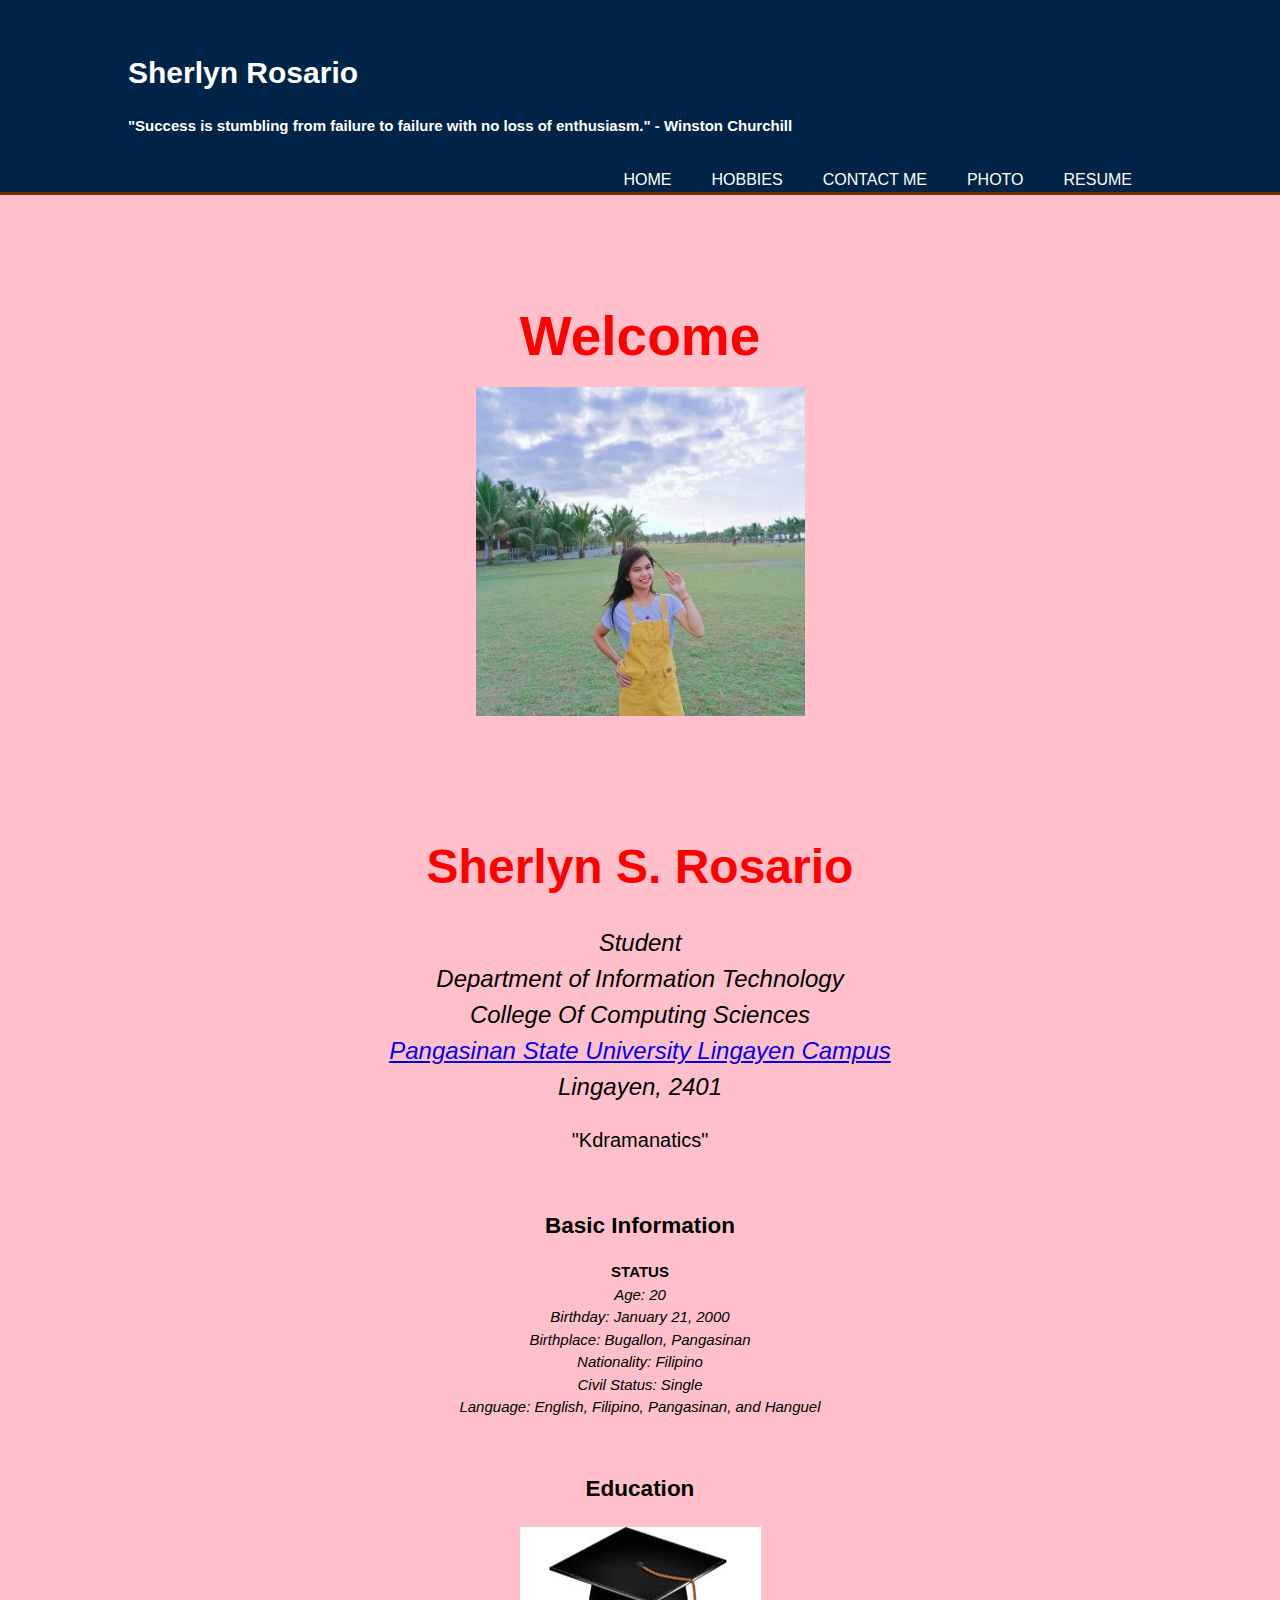
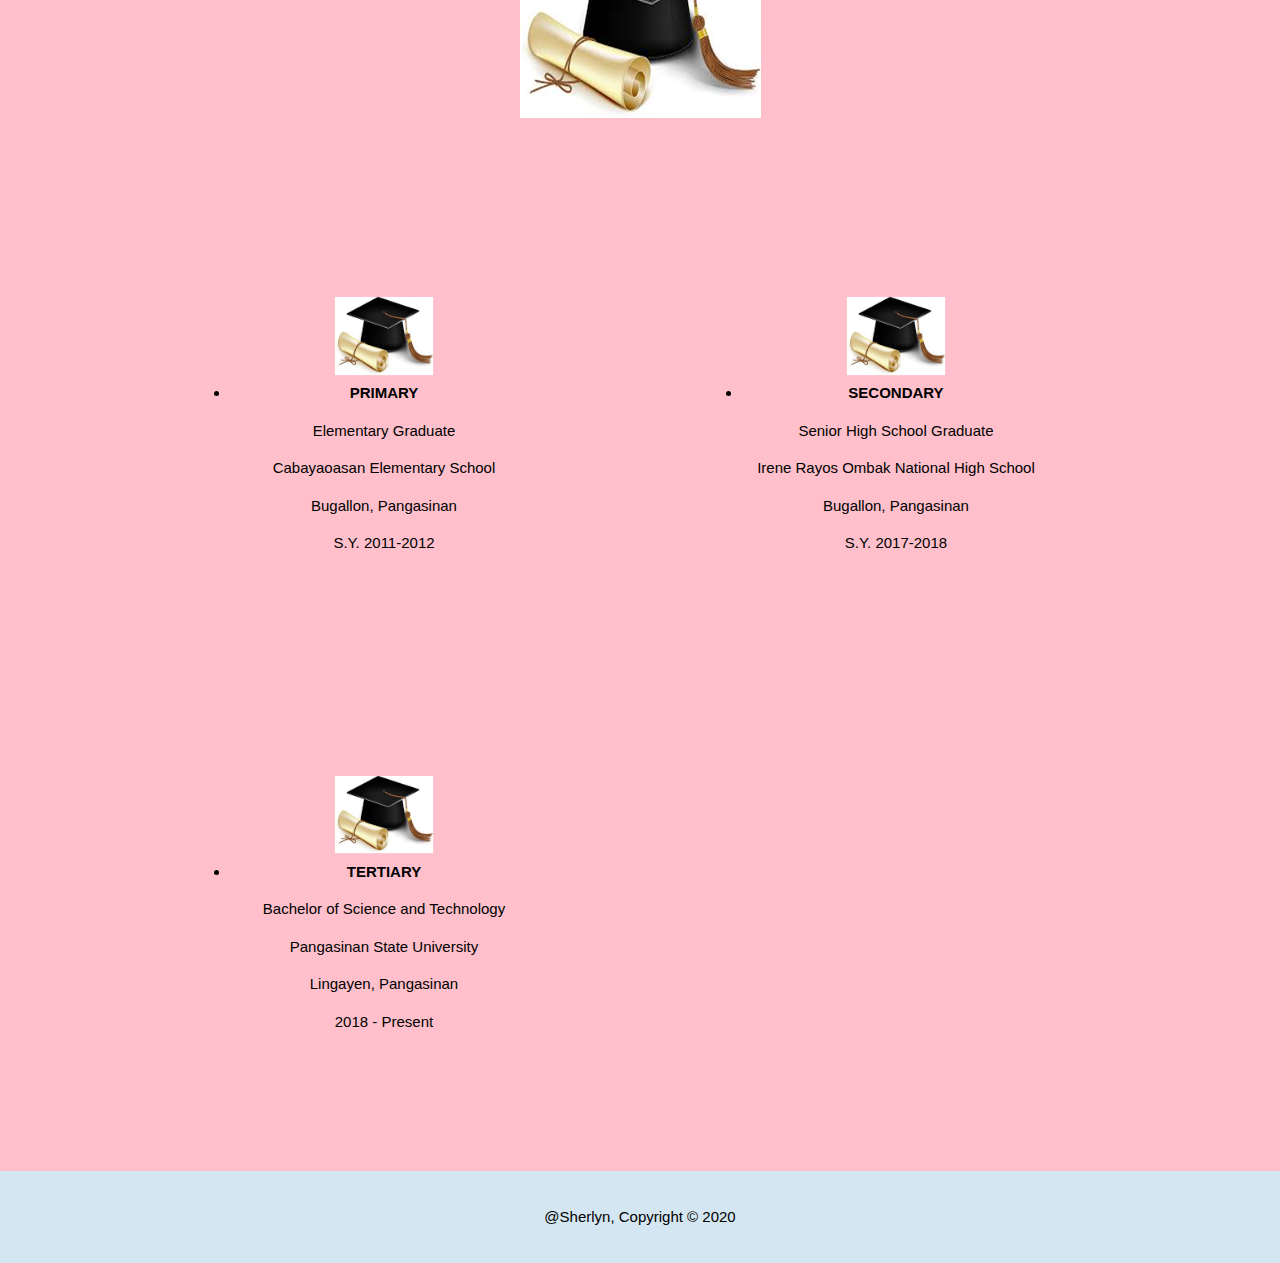
<file: index.html>
<!DOCTYPE html>
<html>

  <head>
    <meta charset="utf-8" />
    <meta name="viewpoint" content="width=device-width" />
    <meta name="description" content="This is the homepage for the official personal website of Sherlyn Rosario." />
    <meta name="author" content="Sherlyn" />
    <title>Sherlyn Rosario</title>
    <link rel="stylesheet" href="index.css" />
     <link rel="icon" href="favicon.png">
  </head>

  <body>
    <header>
      <div class="container">
        <div id="heading"><h1>Sherlyn Rosario</h1></div>
        <h4>"Success is stumbling from failure to failure with no loss of enthusiasm." - Winston Churchill</h4>
        <nav>
          <ul>
            <li><a href="index.html">Home</a></li>
            <li><a href="Hobbies.html">Hobbies</a></li>
            <li><a href="contact.html">Contact Me</a></li>
            <li><a href="photo.html">Photo</a></li>
            <li><a href="Resume.pdf">Resume</a></li>
          </ul>
        </nav>
      </div>
    </header>

    <section id="showcase">
      <div class="container">
        <h1>Welcome</h1>
        <div class="headshot"><img src="shereng.jpeg" /></div>
       
		<h1><font size="50"> Sherlyn S. Rosario </font></h1> 
		<p>   
		<font size="5"> 
		<em>Student <br> 
		Department of Information Technology <br> 
		College Of Computing Sciences <br> 
		<a href= "https://psu.edu.ph/"> Pangasinan State University Lingayen Campus</a> <br> 
		Lingayen, 2401  
		</em> 
		</p> 
		<p> "Kdramanatics" </p> 
		</font> 
		</td> 
	       </tr> 
	     </table> 

      </div>
    </section>

    <section id="background">
      <div class="container">
          <center><h2> Basic Information </h2> 
      <ul> 
        <li><b> STATUS </b></li> 
      <ul> 
        <em> Age: 20 </em><br>
        <em> Birthday: January 21, 2000 </em><br>
        <em> Birthplace: Bugallon, Pangasinan </em><br>
        <em> Nationality: Filipino </em><br>
        <em> Civil Status: Single </em> <br>
        <em> Language: English, Filipino, Pangasinan, and Hanguel </em> 
      </ul>  
      </ul> 
    </td> 
    <td width="900" align="left"></td>   
       </tr> 
      </table></center>

      </div>
    </section>
  </body>

  <section id="qualifications">
    <div class="container">
		      <h2> Education </h2> 
		      <center><img src="ScholarShip.png" /></center>
		      <br>
		      <br>
		      <br>
      <div class="box_uh">
		      <img src="ScholarShip.png" />
			  <li><b> PRIMARY </b></li> 
			<ul> 
			  <p> Elementary Graduate </p> 
			  <p> Cabayaoasan Elementary School</p>
			  <p> Bugallon, Pangasinan</p>
			  <p>S.Y. 2011-2012</p>
			</ul>
			
      </div>
      <div class="box">
        <img src="ScholarShip.png" />
         <li><b> SECONDARY </b></li> 
			<ul> 
			  <p>Senior High School Graduate </p> 
			  <p> Irene Rayos Ombak National High School </p> 
			  <p> Bugallon, Pangasinan </p> 
			  <p> S.Y. 2017-2018 </p>
			</ul> 
		</div>
			 <div class="box">
        <img src="ScholarShip.png" />
			 <ul> 
			  <li><b> TERTIARY </b></li> 
			  <p> Bachelor of Science and Technology </p> 
			  <p> Pangasinan State University </p> 
			  <p> Lingayen, Pangasinan </p> 
			  <p> 2018 - Present </p> 
			</ul>
      </div>
    </div>
  </section>

  <footer>
    <p>@Sherlyn, Copyright &copy; 2020</p>
  </footer>
</body>

</html>
</file>
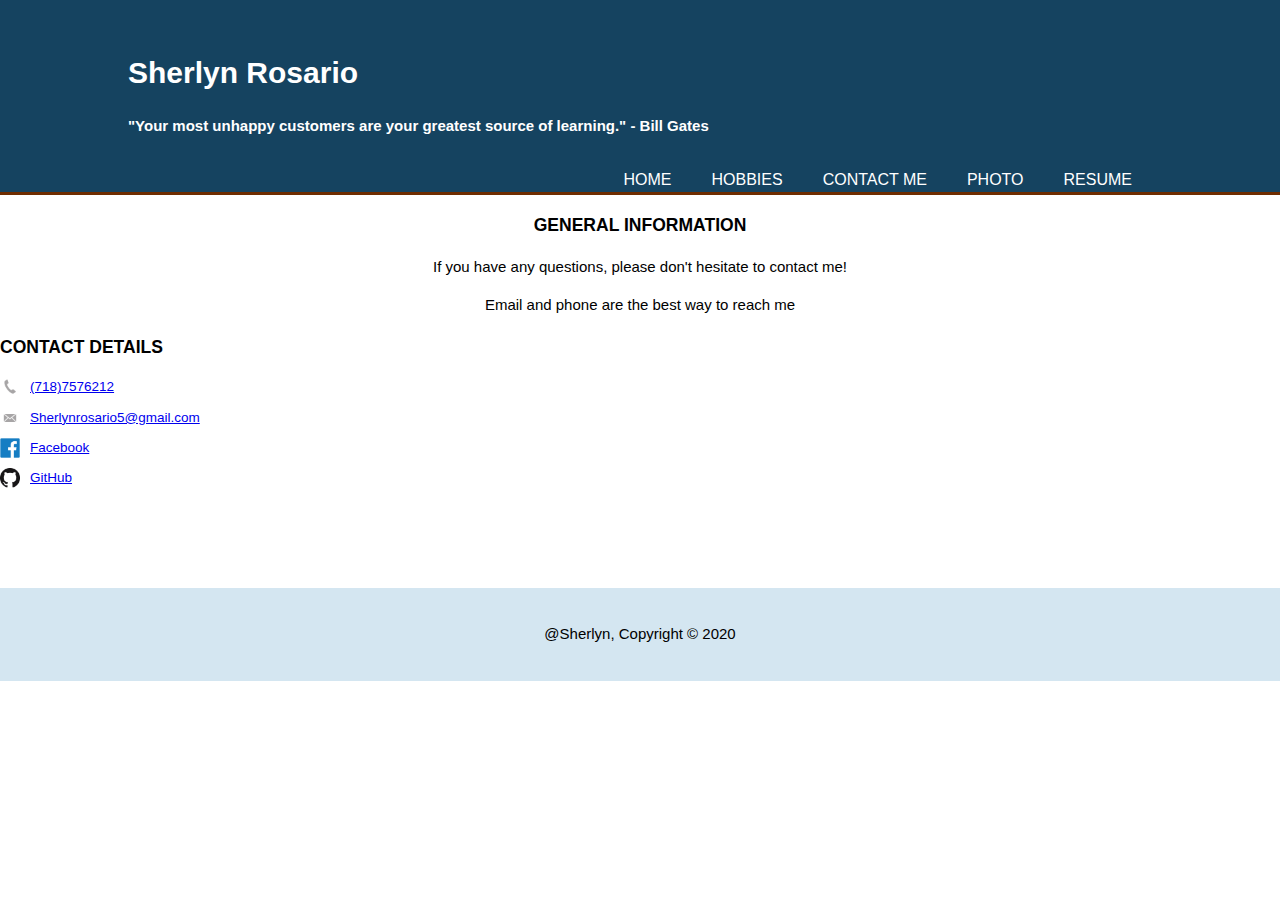
<file: contact.html>
<!DOCTYPE html>
<html>

  <head>
    <meta charset="utf-8" />
    <meta name="viewpoint" content="width=device-width" />
    <meta name="description" content="This is the contact page for the official personal website of Luke Heudebourck." />
    <meta name="author" content="L.W. Heudebourck" />
    <title>Sherlyn Rosario</title>
    <link rel="stylesheet" href="contact.css" />
  </head>

  <body>
    <header>
      <div class="container">
        <div id="heading"><h1>Sherlyn Rosario</h1></div>
        <h4>"Your most unhappy customers are your greatest source of learning." - Bill Gates</h4>
        <nav>
          <ul>
            <li><a href="index.html">Home</a></li>
            <li><a href="Hobbies.html">Hobbies</a></li>
            <li><a href="contact.html">Contact Me</a></li>
              <li><a href="photo.html">Photo</a></li>
          <li><a href="Resume.pdf">Resume</a></li>
          </ul>
        </nav>
      </div>
    </header>
 <div id="wrapper">
     <section id="primary">
         <center><h3> GENERAL INFORMATION</h3>
         <p> If you have any questions, please don't hesitate to contact me!</p>
         <p>Email and phone are the best way to reach me</p>
     </section></center>
     <section id="secondary">
         <h3>CONTACT DETAILS</h3>
         <ul class="contact-info">
           <li class="phone"><a href="tel:7187576212">(718)7576212</a></li>
           <li class="email"><a href="mailto:justinmartinelli1@gmail.com">Sherlynrosario5@gmail.com</a></li>
           <li class="linkedin"><a href="https://www.facebook.com/nylrehs.oirasor">Facebook</a></li>
           <li class="gitHub"><a href="https://Michaeeleng_53@github.com">GitHub</a></li>         
         </ul>
     </section>
  <footer>
    <p>@Sherlyn, Copyright &copy; 2020</p>
  </footer>
</body>

</html>
</file>
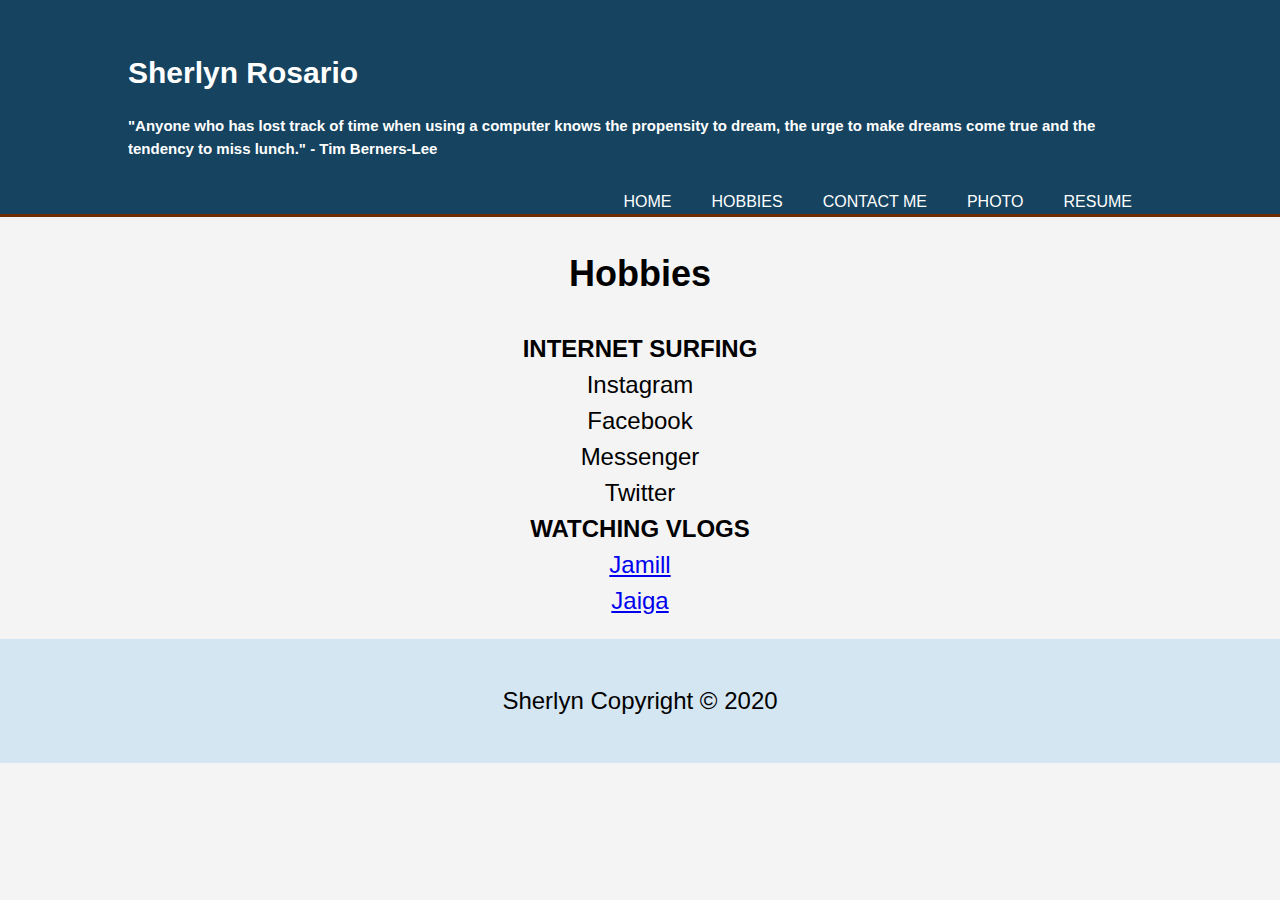
<file: Hobbies.html>
<!DOCTYPE html>
<html>

  <head>
    <meta charset="utf-8" />
    <meta name="viewpoint" content="width=device-width" />
    <meta name="description" content="This is the homepage for the official personal website of Luke Heudebourck." />
    <meta name="author" content="L.W. Heudebourck" />
    <title>Sherlyn Rosario</title>
    <link rel="stylesheet" href="about.css" />
  </head>

  <body>
    <header>
      <div class="container">
        <div id="heading"><h1>Sherlyn Rosario</h1></div>
        <h4>"Anyone who has lost track of time when using a computer knows the propensity to dream, the urge to make dreams come true
          and the tendency to miss lunch." - Tim Berners-Lee</h4>
        <nav>
          <ul>
            <li><a href="index.html">Home</a></li>
            <li><a href="Hobbies.html">Hobbies</a></li>
            <li><a href="contact.html">Contact Me</a></li>
              <li><a href="photo.html">Photo</a></li>
            <li><a href="Resume.pdf">Resume</a></li>
          </ul>
        </nav>
      </div>
    </header>

    <section id="showcase">
      <div class="container">   
             <font size="5" > <h2>Hobbies</h2> 
            <ul> 
              <li><b> INTERNET SURFING </b></li> 
            <ul> 
              <li> Instagram </li> 
              <li> Facebook </li> 
              <li> Messenger </li> 
              <li> Twitter </li> 
            </ul> 
 
              <li><b> WATCHING VLOGS </b></li> 
            <ul> 
               <a href= "https://www.youtube.com/channel/UCmGxxE47pDTBsSu_Dy9LpVQ"><li> Jamill </li></a> 
               <a href= "https://www.youtube.com/channel/UCPa2lVGm68HvXAgzU75gHIQ"><li> Jaiga </li></a> 
            </ul> 
            </ul>
    </section>

  <footer>
    <p>Sherlyn Copyright &copy; 2020</p>
  </footer>
</body>

</html>
</file>
<file: index.css>
/* Mobile */
@media screen and (max-width: 500px) {
  #showcase .headshot img {
    height: 300px;
    width: 150px;
  }
}

/* Desktop */
body {
  font: 15px/1.5 Arial, Helvetica, sans-serif;
  padding: 0;
  margin: 0;
  background-color: pink;
}

.container {
  width: 80%;
  margin: auto;
  overflow: hidden;
}

ul {
  margin: 0;
  padding: 0;
}

header {
  background: #002447;
  color: #ffffff;
  padding-top: 30px;
  min-height: 70px;
  border-bottom: #6e2c00 3px solid;
}

header a {
  color: #ffffff;
  text-decoration: none;
  text-transform: uppercase;
  font-size: 16px;
}

header li {
  float: left;
  display: inline;
  padding: 0 20px 0 20px;
}

header #branding {
  float: left;
}

header #branding h1 {
  margin: 0;
}

header nav {
  float: right;
  margin-top: 10px;
}

header .highlight, header .current a {
  color: #e8491d;
  font-weight: bold;
}

header a:hover {
  color: #e5b92f;
  font-weight: bold;
}

#showcase {
  min-height: 400px;
  min-width: 500px;
  background color: pink;
  text-align: center;
  color: #ffffff;
}

.headshot img {
  height: 329px;
  width: 329px;
}

#showcase h1 {
  margin-top: 100px;
  font-size: 55px;
  margin-bottom: 10px;
  color: red;
}

#showcase p {
  font-size: 20px;
  color: black;
}

#background {
  padding: 15px;
  color: black;
  background color: pink;
}

#background h1 {
  float: left;
}

#background p {
  float: left;
}

#qualifications {
  margin-top: 20px;
}

#qualifications h2 {
  text-align: center;
}

#qualifications .box, .box_uh {
  float: left;
  width: 30%;
  text-align: center;
  padding: 10%;
}

#qualifications .box img {
  width: 100px;
}

#qualifications .box_uh img {
  width: 100px;
}

footer {
  padding: 20px;
  margin-top: 20px;
  color: #000000;
  background: #d4e6f1;
  text-align: center;
}
</file>
<file: contact.css>
/* Desktop */
body {
  font: 15px/1.5 Arial, Helvetica, sans-serif;
  padding: 0;
  margin: 0;
  background color: pink;
}

.container {
  width: 80%;
  margin: auto;
  overflow: hidden;
}

ul {
  margin: 0;
  padding: 0;
}

header {
  background: #154360;
  color: #ffffff;
  padding-top: 30px;
  min-height: 70px;
  border-bottom: #6e2c00 3px solid;
}

header a {
  color: #ffffff;
  text-decoration: none;
  text-transform: uppercase;
  font-size: 16px;
}

header li {
  float: left;
  display: inline;
  padding: 0 20px 0 20px;
}

header #branding {
  float: left;
}

header #branding h1 {
  margin: 0;
}

header nav {
  float: right;
  margin-top: 10px;
}

header .highlight, header .current a {
  color: #e8491d;
  font-weight: bold;
}

header a:hover {
  color: #e5b92f;
  font-weight: bold;
}

.contact-info {
  list-style: none;
  padding: 0;
  margin: 0;
  font-size: 0.9em;
}

.contact-info a {
  display: block;
  min-height: 20px;
  background-repeat: no-repeat;
  background-size: 20px 20px;
  padding: 0 0 0 30px;
  margin: 0 0 10px;
}

.contact-info li.phone a {
  background-image: url('phone.png');
}

.contact-info li.email a {
  background-image: url('mail.png');
}
.contact-info li.linkedin a {
  background-image: url('facebook.png');
}
.contact-info li.gitHub a {
  background-image: url('GitHub-Mark.png');
}
#showcase {
  min-height: 400px;
  background: pink;
  text-align: center;
  color: black;
}

#showcase h1 {
  margin-top: 100px;
  font-size: 55px;
  margin-bottom: 10px;
}

#showcase p {
  font-size: 20px;
}

footer {
  padding: 20px;
  margin-top: 100px;
  color: #000000;
  background: #d4e6f1;
  text-align: center;
}
</file>
<file: about.css>
/* Desktop */
body {
  font: 15px/1.5 Arial, Helvetica, sans-serif;
  padding: 0;
  margin: 0;
  background-color: #f4f4f4;
}

.container {
  width: 80%;
  margin: auto;
  overflow: hidden;
}

ul {
  margin: 0;
  padding: 0;
}

header {
  background: #154360;
  color: #ffffff;
  padding-top: 30px;
  min-height: 70px;
  border-bottom: #6e2c00 3px solid;
}

header a {
  color: #ffffff;
  text-decoration: none;
  text-transform: uppercase;
  font-size: 16px;
}

header li {
  float: left;
  display: inline;
  padding: 0 20px 0 20px;
}

header #branding {
  float: left;
}

header #branding h1 {
  margin: 0;
}

header nav {
  float: right;
  margin-top: 10px;
}

header .highlight, header .current a {
  color: #e8491d;
  font-weight: bold;
}

header a:hover {
  color: #e5b92f;
  font-weight: bold;
}

#showcase {
  min-height: 400px;
  background color: pink;
  text-align: center;
  color: black;
  border-width: 10px;
}

#showcase h1 {
  margin-top: 100px;
  font-size: 55px;
  margin-bottom: 10px;
}

#showcase p {
  font-size: 20px;
}

footer {
  padding: 20px;
  margin-top: 20px;
  color: #000000;
  background: #d4e6f1;
  text-align: center;
}
</file>
